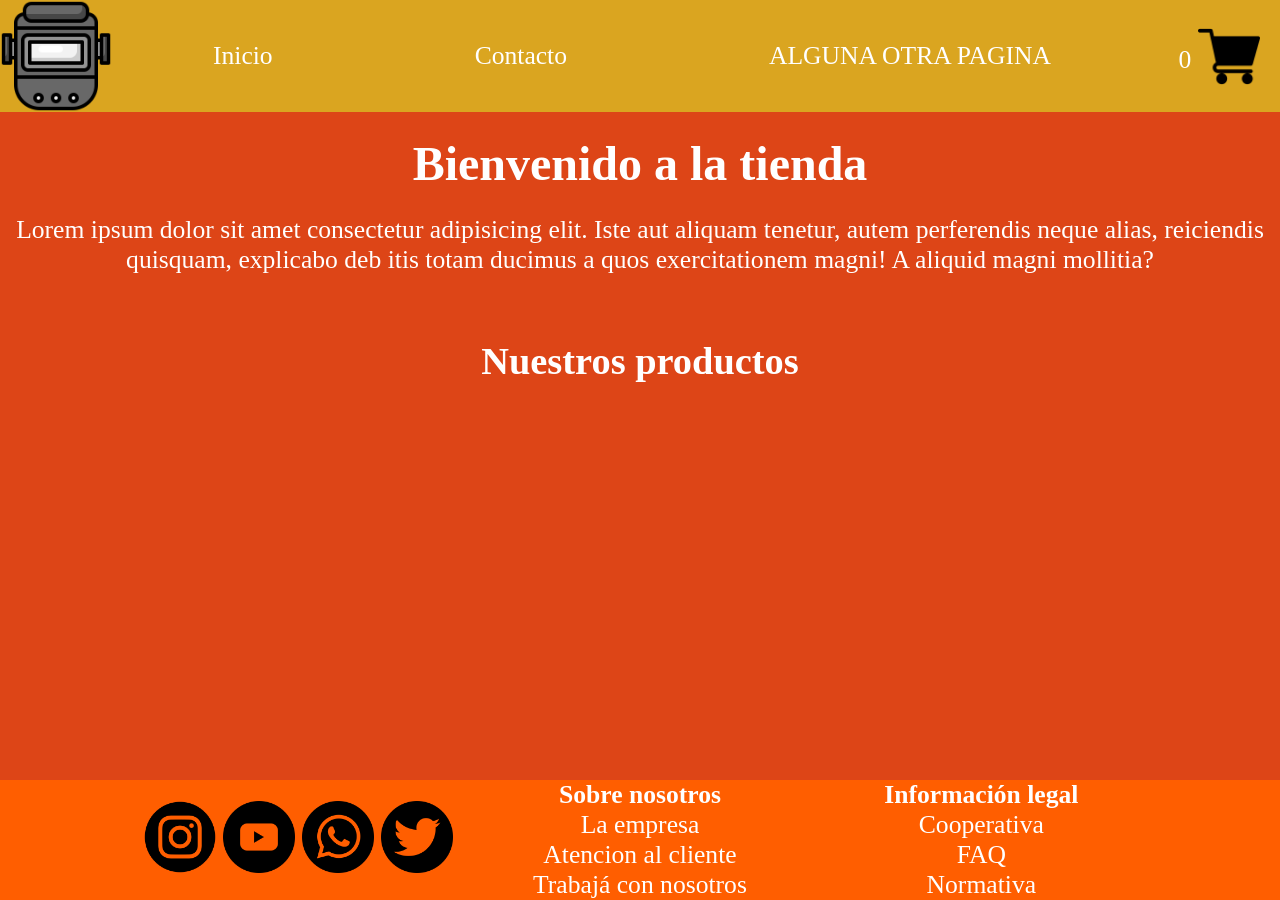
<file: index.html>
<!DOCTYPE html>
<html lang="es">
<head>
    <meta charset="UTF-8">
    <meta name="viewport" content="width=device-width, initial-scale=1.0">
    <title>Tienda genérica</title>
    <link rel="stylesheet" href="./css/styles.css">
</head>


<body>
 <div class="contenedor_header">
    <div class="logo">
        <img src="./multimedia/flaticons/soldador (1).png">
    </div>
    
    <nav class="nav_bar">
   
        <ul>
            <li><a href="index.html">Inicio</a></li>
            <li><a href="./pages/contacto.html">Contacto</a></li>
            <li><a>ALGUNA OTRA PAGINA</a></li>
        </ul>
    </nav>

    <div class="logo-carrito">
        <p id="contador_carrito">0</p>
        <a href="./pages/carrito.html">
        <img src="./multimedia/flaticons/carrito-de-compras.png">
        </a>
        
    </div>
</div>
    <h1>Bienvenido a la tienda</h1>
    
    <p class="parrafo-home">Lorem ipsum dolor sit amet consectetur adipisicing elit. Iste aut aliquam tenetur, autem perferendis neque alias, reiciendis quisquam, explicabo deb
        itis totam ducimus a quos exercitationem magni! A aliquid magni mollitia?</p>    
    
        <h2 class="h2_home">Nuestros productos</h2>
<main>
    <section class="contenedor-productos" id="contenedor-productos">
        
        
        
        <!-- 
        <article class="contenedor-articulo">
            <img src="./multimedia/autogena.jpeg"></img>
            <h3>Soldadora autógena</h3>
            <p>Soldadora oxi-acetileno ideal para bronce</p>
            <p>Precio: 100$</p>
            <button>Agregar al carrito</button>
        </article>
    
        <article class="contenedor-articulo">
            <img src="./multimedia/inverter.jpeg">
            <h3>Soldadora inverter</h3>
            <p>Soldadora de electroco tecnología inverter</p>
            <p>Precio: $50</p>
            <button>Agregar al carrito</button>
        </article>
        
        <article class="contenedor-articulo">
            <img src="./multimedia/mig-mag.jpeg">
            <h3>Soldadora mig-mag</h3>
            <p>Ideal para trabajos de chapista, soldadura con o sin gas</p>
            <p>precio: 75$</p>
            <button>Agregar al carrito</button>
        </article>
        
        <article class="contenedor-articulo">
            <img src="./multimedia/tig.jpeg">
            <h3>Soldadora Tig</h3>
            <p>Ideal para soldaduras de alta exigencia</p>
            <p>Precio: 150$</p>
            <button>Agregar al carrito</button>
        </article>

       <article class="contenedor-articulo">
            <img src="./multimedia/Transformador.jpg">
            <h3>Soldadora MMA, Transformador</h3>
            <p>Soldadura por arco electrico basada en transformador</p>
            <p>Precio: 150$</p>
            <button>Agregar al carrito</button>
        </article>
    
    
    -->
    </section>

</main>



<footer>
    <div class="div_icons">
        <ul class="footer_ul_icons">
            <a href="https://www.instagram.com"><li><img src="./multimedia/flaticons/instagram.png"></li></a>
            <a href="https://www.youtube.com"><li><img src="./multimedia/flaticons/youtube.png"></li></a>
            <a href="https://www.whatsapp.com"><li><img src="./multimedia/flaticons/whatsapp.png"></li></a>
            <a href="https://www.x.com"><li><img src="./multimedia/flaticons/gorjeo.png"></li></a>
        </ul>
    </div>

    <div class="div_sobre_nosotros">
        <h4>Sobre nosotros</h4>
        <ul>
            <li><a href="https://google.com">La empresa</a></li>
            <li><a>Atencion al cliente</a></li>
            <li><a>Trabajá con nosotros</a></li>
        </ul>
    </div>
    
    <div class="div_info_legal">
        <h4>Información legal</h4>
        <ul>
            <li><a>Cooperativa</a></li>
            <li><a>FAQ</a></li>
            <li><a>Normativa</a></li>
        </ul>
    </div>
</footer>

</body>
<script type="module" src="./js/ui_index.js"></script>

</html>
</file>
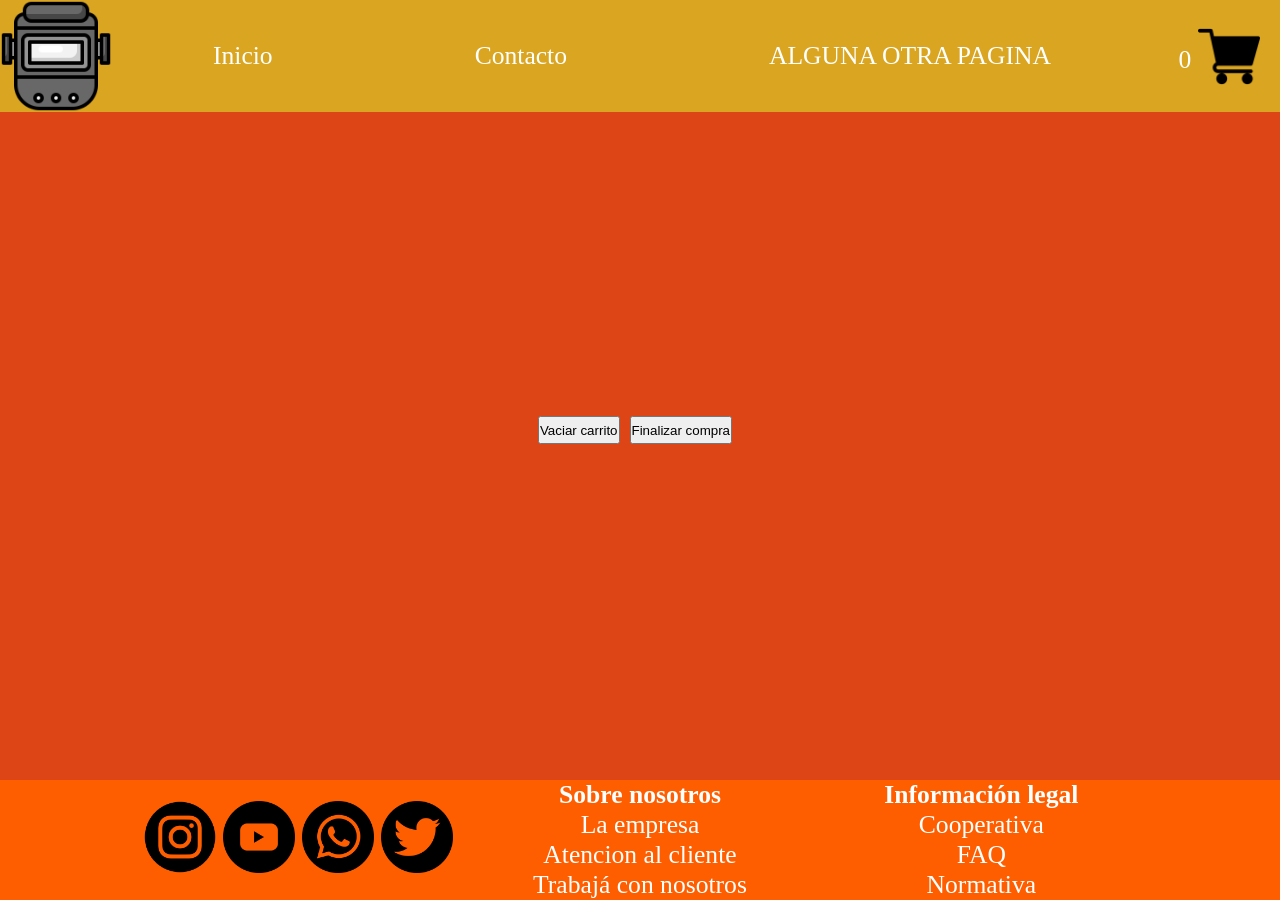
<file: pages/carrito.html>
<!DOCTYPE html>
<html lang="es">
<head>
    <meta charset="UTF-8">
    <meta name="viewport" content="width=device-width, initial-scale=1.0">
    <link rel="stylesheet" href="./../css/styles.css"> 
    <title>Carrito</title>
</head>
<body>
    <div class="contenedor_header">
        <div class="logo">
            <img src="./../multimedia/flaticons/soldador (1).png">
        </div>
    
        <nav class="nav_bar">
   
            <ul>
                <li><a href="./../index.html">Inicio</a></li>
                <li><a href="./contacto.html">Contacto</a></li>
                <li><a>ALGUNA OTRA PAGINA</a></li>
            </ul>
        </nav>

        <div class="logo-carrito">
            <p id="contador_carrito">0</p>
            <a href="./carrito.html">
            <img src="./../multimedia/flaticons/carrito-de-compras.png">
            </a>
            
        </div>

    </div>
    
    <div class="contenedor_p_carrito" id="contenedor_p_carrito">
        <ul id="lista_p_carrito">

        </ul>
        <div class="contenedor_botones_p_carrito">
            <button id="boton_vaciar_carrito">Vaciar carrito</button>
            <button id="boton_finalizar_compra">Finalizar compra</button>
        </div>
    </div>
</body>

<footer>
    <div class="div_icons">
        <ul class="footer_ul_icons">
            <a href="https://www.instagram.com"><li><img src="./../multimedia/flaticons/instagram.png"></li></a>
            <a href="https://www.youtube.com"><li><img src="./../multimedia/flaticons/youtube.png"></li></a>
            <a href="https://www.whatsapp.com"><li><img src="./../multimedia/flaticons/whatsapp.png"></li></a>
            <a href="https://www.x.com"><li><img src="./../multimedia/flaticons/gorjeo.png"></li></a>
        </ul>
    </div>

    <div class="div_sobre_nosotros">
        <h4>Sobre nosotros</h4>
        <ul>
            <li><a href="https://google.com">La empresa</a></li>
            <li><a>Atencion al cliente</a></li>
            <li><a>Trabajá con nosotros</a></li>
        </ul>
    </div>
    
    <div class="div_info_legal">
        <h4>Información legal</h4>
        <ul>
            <li><a>Cooperativa</a></li>
            <li><a>FAQ</a></li>
            <li><a>Normativa</a></li>
        </ul>
    </div>
</footer>


<script type="module" src="./../js/funcionesCarrito.js"></script>
<script type="module" src="./../js/carrito_ui.js"></script>
    
</html>
</file>
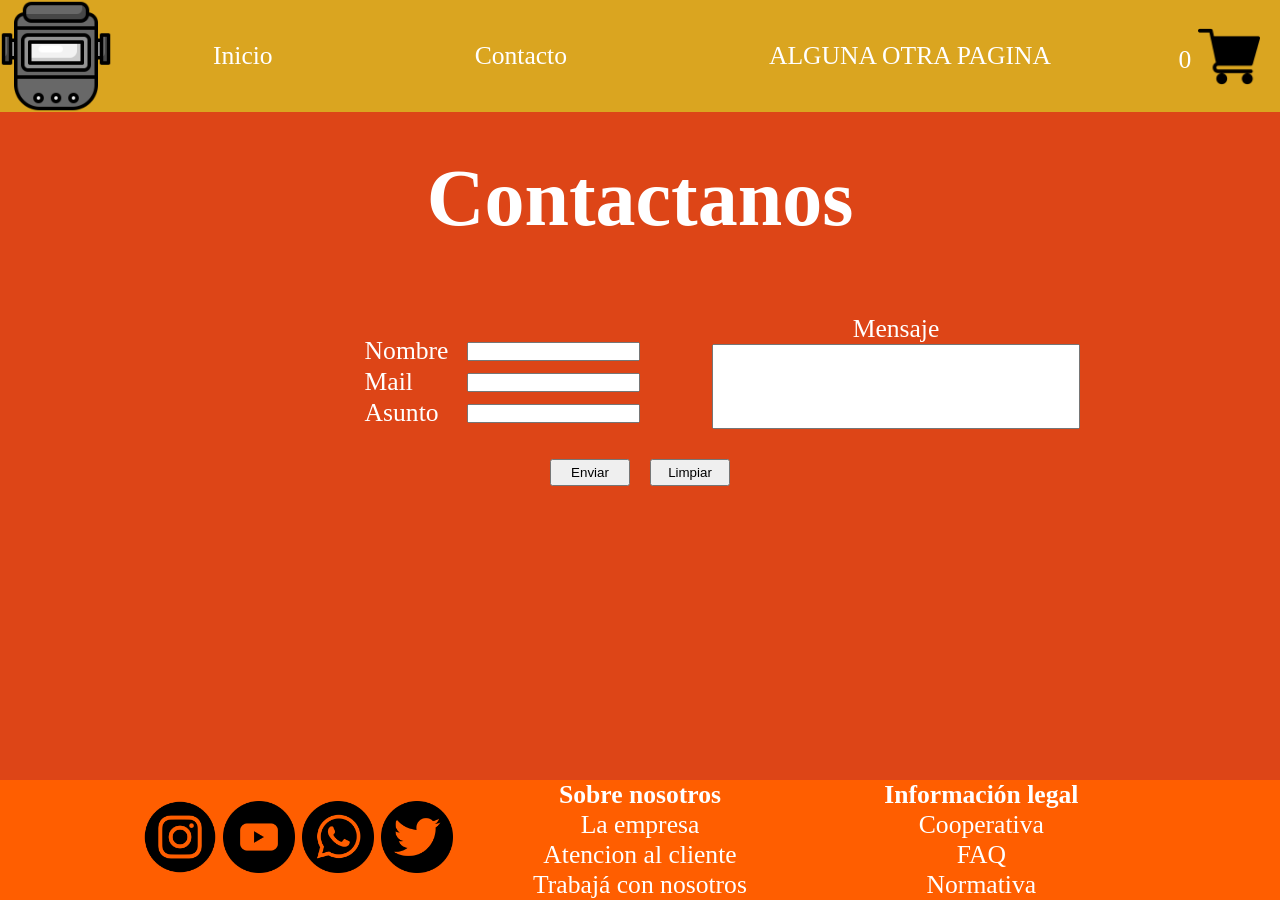
<file: pages/contacto.html>
<!DOCTYPE html>
<html lang="es">
<head>
    <meta charset="UTF-8">
    <meta name="viewport" content="width=device-width, initial-scale=1.0">
    <title>Contacto</title>
    <link rel="stylesheet" href="./../css/styles.css">
</head>
 <div class="contenedor_header">
    <div class="logo">
        <img src="./../multimedia/flaticons/soldador (1).png">
    </div>
    
    <nav class="nav_bar">
   
        <ul>
            <li><a href="./../index.html">Inicio</a></li>
            <li><a href="./../pages/contacto.html">Contacto</a></li>
            <li><a>ALGUNA OTRA PAGINA</a></li>
        </ul>
    </nav>

    <div class="logo-carrito">
        <p id="contador_carrito">0</p>
        <a href="./carrito.html"><img src="./../multimedia/flaticons/carrito-de-compras.png"></a>
        
    </div>
</div>


<body class="body_contacto">
    <h1 class="contacto_h1">Contactanos</h1>
    <main class="contenedor_total">

<form action="https://formspree.io/f/xgoparpw" method="POST">



<div class="contenedor_form_mensaje">    
<div class="contenedor_form">
        
<div class="contenedor_label_input">
        <label for="nombre">Nombre</label>
        <input type="text" id="nombre" name="nombre"></input>
        </div>
        
        <div class="contenedor_label_input">
        <label for="mail">Mail</label>
        <input type="text" id="mail" name="mail"></input>
        </div>

         <div class="contenedor_label_input">
        <label for="asunto">Asunto</label>
        <input type="text" id="asunto" name="asunto"></input>
        </div>
  

    </div>
    
    <div class="contenedor_mensaje">

            <label for="mensaje">Mensaje</label>
            <textarea name="mensaje"></textarea>   

    </div> 
</div> 
    



    <div class="contenedor_botones">
        <button type="submit">Enviar</button>
        <button type="reset">Limpiar</button>
    </div>
</form>
</main>
<footer>
    <div class="div_icons">
        <ul class="footer_ul_icons">
            <a href="https://www.instagram.com"><li><img src="./../multimedia/flaticons/instagram.png"></li></a>
            <a href="https://www.youtube.com"><li><img src="./../multimedia/flaticons/youtube.png"></li></a>
            <a href="https://www.whatsapp.com"><li><img src="./../multimedia/flaticons/whatsapp.png"></li></a>
            <a href="https://www.x.com"><li><img src="./../multimedia/flaticons/gorjeo.png"></li></a>
        </ul>
    </div>

    <div class="div_sobre_nosotros">
        <h4>Sobre nosotros</h4>
        <ul>
            <li><a href="https://google.com">La empresa</a></li>
            <li><a>Atencion al cliente</a></li>
            <li><a>Trabajá con nosotros</a></li>
        </ul>
    </div>
    
    <div class="div_info_legal">
        <h4>Información legal</h4>
        <ul>
            <li><a>Cooperativa</a></li>
            <li><a>FAQ</a></li>
            <li><a>Normativa</a></li>
        </ul>
    </div>
</footer>

</body>
<script type ="module" src="./../js/contacto_ui.js"></script>
</html>
</file>
<file: css/styles.css>
* {
    margin: 0;
    padding: 0;
    box-sizing: border-box;
}

html {
    font-size: 62,5%;
}


body {
    display: flex;
    flex-direction: column;
    font-family: 'Times New Roman', Times, serif;
    font-size: 1.6rem;
    background-color: rgb(221, 69, 23);
    color: white;
    flex: 0 0 100%;
    height: 100vh;
}


h1 {
    text-align: center;
    font-size: 3rem;
    line-height: 2.15;
}

main {
    width: 80%;
    justify-items: center;
    margin: auto;}


.contenedor_header{
    display: flex;
    height: 7rem;
    background-color: goldenrod;
}
.nav_bar{
    display: inline-flex;
    flex-direction: row;
    background-color: goldenrod;
    height: 100%;
    justify-content: center;
    width: 100%;

}

.logo{
    display: flex;
    height: 100%;   
    justify-content: center;
    width: 10%;
}
.logo img{
    height: 100%;
}

.logo-carrito{
    display: flex;
    flex-direction: row;
    height: auto;
    justify-content: center;
    width: 10%;
    margin-top: .5rem;
}
.logo-carrito img{
    height: 60%;
}
.logo-carrito a{
    display: block;
    align-content: center;
    text-align: center;
}
.logo-carrito p{
    display: block;
    width: 20%;
    text-align: center;
    align-content: center;
    
}
.nav_bar ul{
    display: flex;
    justify-content: space-evenly;
    width: 100%;
    background-color: goldenrod;
    list-style: none;
}

.nav_bar ul li{
    display: block;

    flex-grow: 1;
    text-align: center; 
    height: 60%;
    margin: auto;
}
.nav_bar ul li a{
    display: block;
    color: white;
    height: 100%;
    align-content: center;
}

.nav_bar ul li a{
    text-decoration: none;
}

/* -------------------------------------- HOME ------------------------------------*/
.contenedor-productos{
    width: 100%;
    display: flex;
    flex-direction: row;
    flex-wrap: wrap;
    align-content:space-evenly;
    column-gap: 20px;
    justify-content: center;

}
.contenedor-articulo{
    display: flex;
    align-items: center;
    flex-direction: column;
    margin-top: 2rem;
    width: 25%;
    text-align: center;
    border-style: solid;
    border-radius: 10px;
}
.contenedor-productos article img{
    height: 200px;
    width: 100%;
    border-radius: 4px;
    padding-top: 10px;
    object-fit: contain;
}

.parrafo-home{
    text-align: center;
}

.h2_home{
    display: block;
    text-align: center;
    margin-top: 4rem;
}

/* --------------------------------------PAGINA CONTACTO ------------------------------------*/

.body_contacto{
    height: 100vh;
}
.contenedor_total{
    display: flex;
    width: 80%;
    margin-top: 0;
    height: 19rem;
}

.contenedor_total form{
    width: 100%;
    display: flex;
    height: 60%;
    flex-direction: column;
}
.contenedor_form_mensaje{
    display: flex;
    flex-direction: row;
    height: 70%;
    flex-wrap: nowrap;
    flex: 1 1 100%;
    margin-bottom: 2%;
    align-items: flex-end;
}


.contacto_h1{
    margin-bottom: 30px;
    font-size: 5rem;
    display: flex;
    justify-content: center;
}

.contenedor_form {
    display: flex;
    flex-direction: column;
    height: 100%;
    flex: 1 1 50%;
    justify-content: flex-end;


}

.contenedor_label_input{
    display: flex;
    flex-direction: row;
    height: 27%;
    align-items: center;
    justify-content: flex-end;
    
}

.contenedor_label_input label{
    display: inline-flex;
    width: 20%;
    text-align: left;

}
.contenedor_form div input{
    display: inline-flex;
}


.contenedor_botones button{
    padding: 4px;
    margin: 10px;
    width: 5rem;
}
.contenedor_botones{
    width: 100%;
    display: flex;
    flex-direction: row;
    align-items: center;
    justify-content: center;
    flex: 1 1 10%;
    flex-wrap: wrap;
}


.contenedor_mensaje{
    display: flex;
    flex-direction: column;
    flex: 1 1 50%;
    height: 100%;
    padding: 0 5%;
}

.contenedor_mensaje label{
    text-align: center;
    height: 30%;
}

.contenedor_mensaje textarea{
    margin: 0 5%;
    height: 100%;
    resize: none;
}

article button{
    height: 2.5rem;
    margin: 5px;
    width: auto;
    border-radius: 10px;
    font-weight: 700;
    
}
/* -------------------------------------- FOOTER ------------------------------------*/


footer {

    margin-top: 2rem;
    height: auto;
    width: 100%;
    background-color: rgb(255, 94, 0);
    display: flex;
    justify-content: space-evenly;
    padding: 0 10%;
}

.footer_ul_icons{
    display: flex;
    text-decoration: none;
    list-style: none;
    justify-content: center;
    gap: 2%;
    flex-shrink: 1;
    flex-wrap: wrap;
}



.footer_ul_icons li img {
    height: 8vh;
}

footer div{
    align-content: center;
    width: 100%;
    text-align: center;
}


.div_sobre_nosotros ul, .div_info_legal ul{
    
    list-style: none;
}

.div_sobre_nosotros ul li a:hover, .div_info_legal ul li a:hover{
    color: black;
    font-size: larger;
}

.div_sobre_nosotros ul li a, .div_info_legal ul li a{
    text-decoration: none;
    color: white;
}
/* -------------------------------------- CARRITO.HTML ------------------------------------*/
.contenedor_p_carrito{
    display: flex;
    margin: auto;
    flex-direction: column;
    width: 800px;
    padding-left: 5%;
    padding-right: 5%;
}

.contenedor_botones_p_carrito{
    height: 100%;
    width: 100%;
    display: flex;
    flex-direction: row;
    justify-content: center;
    align-items: center;
}
.contenedor_botones_p_carrito button{
    height: 150%;
    margin-right: 10px;
}


#lista_p_carrito {
    list-style-type: none;  
}
.contenedor_articulo_carrito{
    display: flex;
    justify-content: space-evenly;
    border-style: solid;
    margin: 2%;
}


.contenedor_articulo_carrito div img{
    display: block;
    height:150px;   
    padding: 10px;
}

.contenedor_articulo_carrito div{
    width: 150px;
    margin: 0;
    padding: auto;
    align-content: center;
}

.boton_eliminar_articulo_carrito{
    height: 30px;
    align-self: center;
}
@media (max-width: 580px){
    .contenedor_total{
        height: 300px;
    }


     .contenedor_total form{
        display: flex;
        flex-direction: column;
        flex-wrap: nowrap;
        height: 100%;
     }   
    .contenedor_form{
        flex-direction: column;
        flex-wrap: wrap;
        width: 100%;
        flex: 1 1 100%
        ;
    }
    .contenedor_form_mensaje{
        flex-direction: column;
        align-items: center;
    }
 
    .contenedor_mensaje{
        flex:   1 1 100%;
        width: 100%;
}

    .contenedor_botones{
        width: auto;
    }
    .contenedor_label_input{
        justify-content: space-around;
    }



    .contenedor_header{
    flex-direction: column;
    height: 30%;
    flex: 0 0 1;
}

.nav_bar{
    flex-direction: column;
    display: flex;
}

.nav_bar ul{
    flex-direction: column;
    display: flex;
    font-size: smaller;
}

.logo{
    width: 100%;
}
.logo img{
    height: 50px;
}
.logo-carrito{
    width: 100%;
}

.logo-carrito img{
    height: 50px;
}

.contacto_h1{
    font-size:larger;
}

.contenedor-productos{
    flex-direction: column;
}


.contenedor-articulo{
    width: 100%;
}


}
</file>
